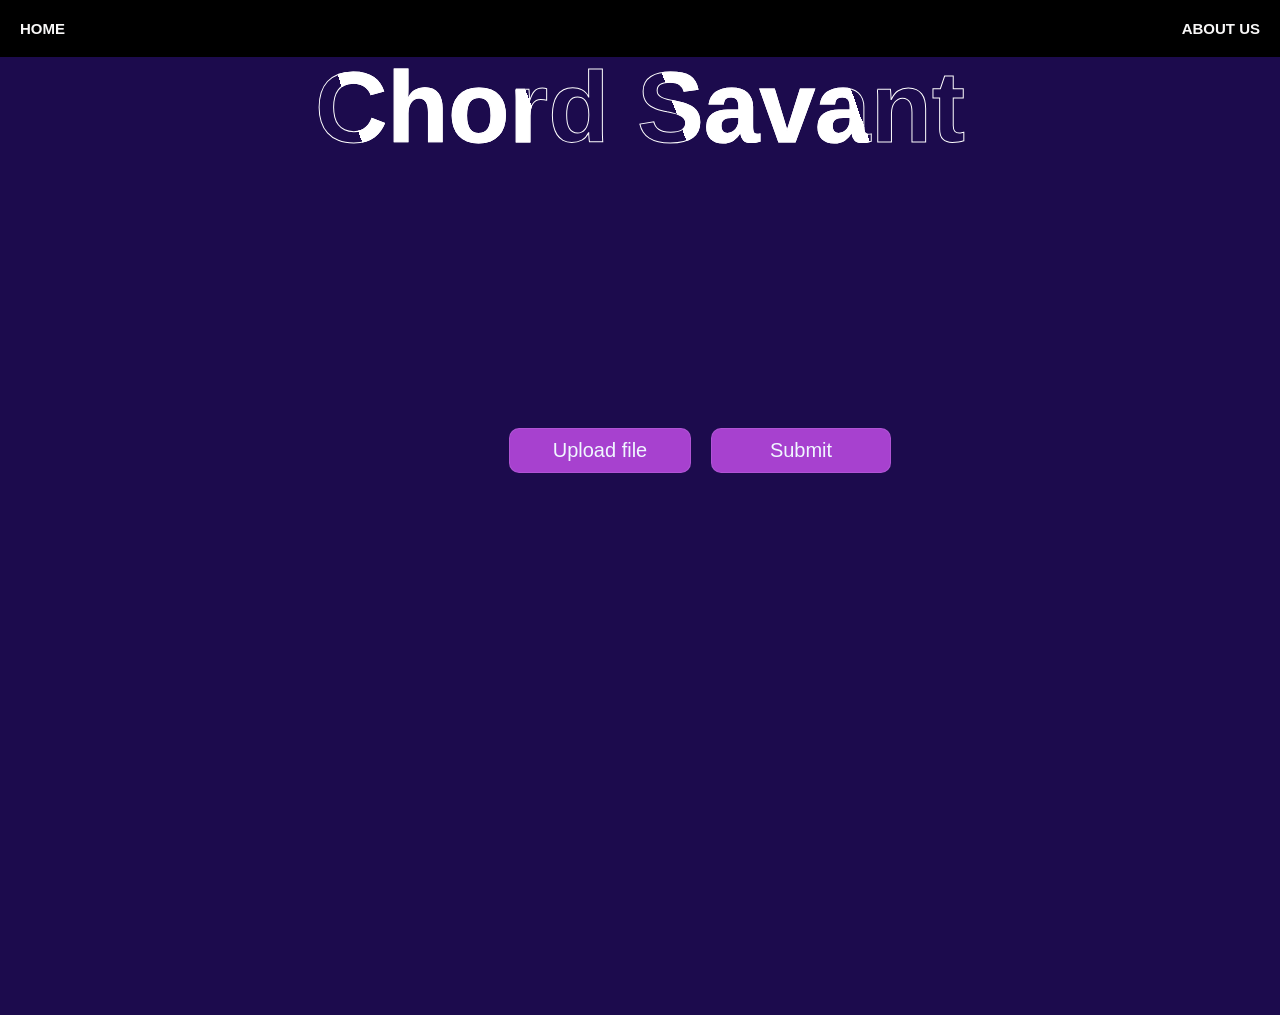
<file: chord_savant_dir/templates/index.html>
<!DOCTYPE html>
<html lang="en">

<head>
    <meta charset="UTF-8">
    <meta http-equiv="X-UA-Compatible" content="IE=edge">
    <meta name="viewport" content="width=device-width, initial-scale=1.0">
    <link rel="stylesheet" href="style.css">
    <script src="script.js"></script>
    <!-- <link rel="preconnect" href="https://fonts.googleapis.com">
    <link rel="preconnect" href="https://fonts.gstatic.com" crossorigin>
    <link href="https://fonts.googleapis.com/css2?family=Bebas+Neue&display=swap" rel="stylesheet"> -->
    <title>Chord Savant</title>
</head>

<body>
    <div class="nav">
        <a href="index.html"> <button class="home">HOME</button></a>
        <a href="aboutus.html"><button class="abt">ABOUT US</button></a>
    </div>
    <div class="main">
        <form action="/upload" method="post" enctype="multipart/form-data">
            <div class="item">
                <input type="file" id="fileip" accept="audio/*" onchange="validateForm() ">
                <label for="fileip" class="upload ">Upload file</label>

                <input type="submit" value="Submit" class=" upload subbtn ">
            </div>
        </form>
        <!-- <div class="link">

            <input type="text" id="yt" accept="link" placeholder="YouTube link" onchange="convertToMp3()">
            <button type="submit" class="sub" onclick="convertToMp3()">Submit</button>

        </div> -->
    </div>

    <headding class="chord">Chord Savant</heading>

    <div id="result"></div>

</body>

</html>
</file>
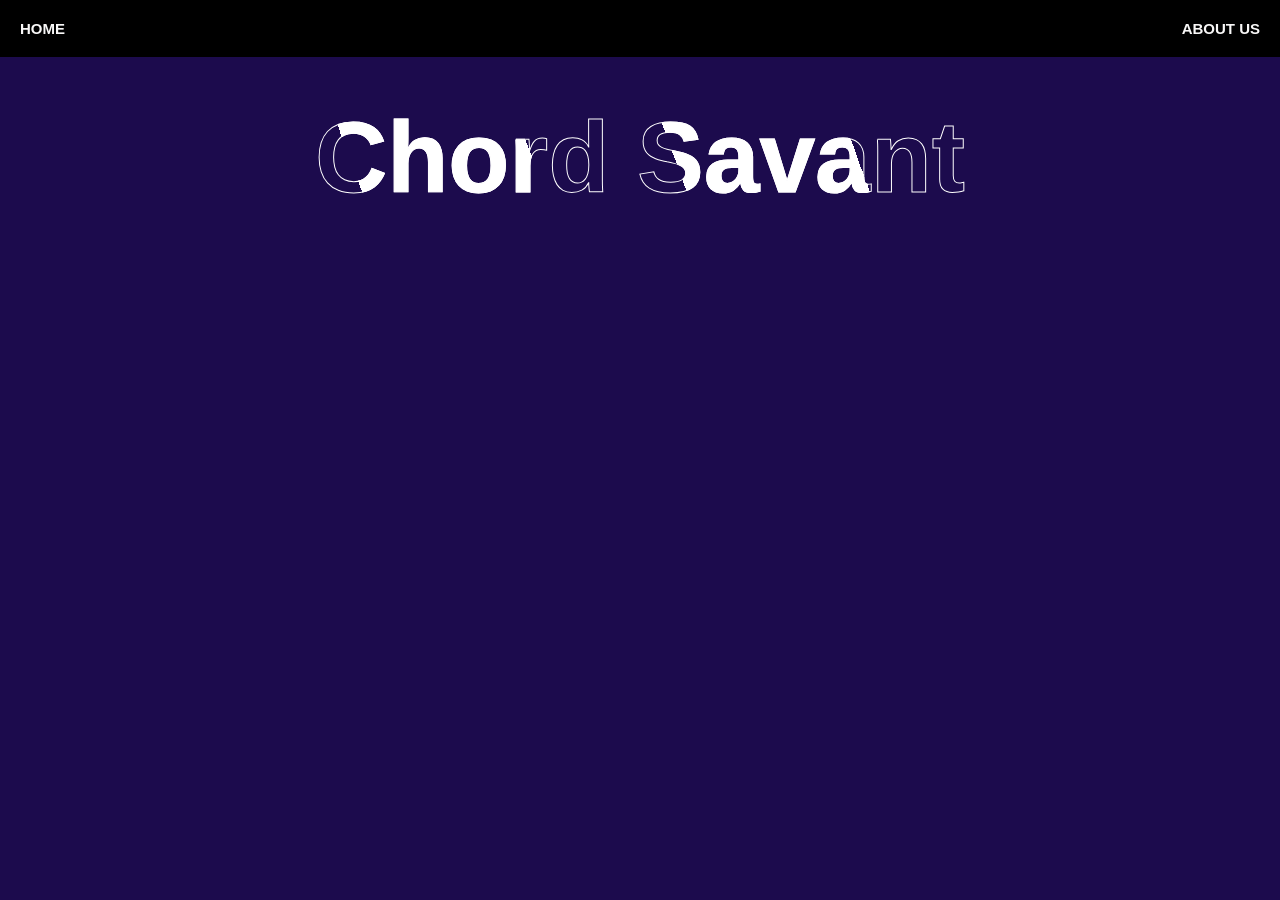
<file: chord_savant_dir/templates/aboutus.html>
<!DOCTYPE html>
<html lang="en">
<head>
    <meta charset="UTF-8">
    <meta http-equiv="X-UA-Compatible" content="IE=edge">
    <meta name="viewport" content="width=device-width, initial-scale=1.0">
    <link rel="stylesheet" href="style.css">
    <script src="script.js"></script>
    <!-- <link rel="preconnect" href="https://fonts.googleapis.com">
    <link rel="preconnect" href="https://fonts.gstatic.com" crossorigin>
    <link href="https://fonts.googleapis.com/css2?family=Bebas+Neue&display=swap" rel="stylesheet"> -->
    <title>About Us</title>
    <div class="nav">
        <button class="home"><a href="index.html">HOME</a> </button>
        <button class="abt"><a href="aboutus.html">ABOUT US</a> </button>
    </div>
    <div style="top: 100px " class="chord">Chord Savant</div>
</head>
<body>
    
</body>
</html>
</file>
<file: chord_savant_dir/templates/style.css>
body{
    overflow-x: hidden;
    
}
.chord{
    position: relative;
    flex-wrap: wrap;
    display: flex;
    justify-content: center;
    color: transparent;
    top: -850px;
    font-weight: 700;
    font-size: 100px;
    font-family: "Roboto",sans-serif;
    /* font-family: 'Bebas Neue', sans-serif; */
   margin: 0;
    -webkit-text-stroke: 1px #fff;
   background: url(back.png);
   -webkit-background-clip: text;
   background-position: 0 0;
   animation: back 7s linear infinite;    
}
@keyframes back{
    100%{
        background-position: 1000px 1000px;
    }
}

.nav {
    display: flex;
    justify-content: space-between;
    background-color: black;
    overflow: hidden;
    margin: 0px;
    padding: 10px;
  position: fixed;
  width: 100%;
  z-index: 1;


   

}
.home{
    
    background-color: rgb(0, 0, 0);
    color:rgb(248, 247, 247) ;
    padding: 10px;
    font-weight: 700;
    font-size: 15px;
    font-family: "Roboto", sans-serif;
    border: none;



}
a{
    color: inherit;
    text-decoration: none;
    
}
button{
    cursor: pointer;
}
.abt{
    
    background-color: rgb(0, 0, 0);
    color:rgb(248, 247, 247) ;
    padding: 10px;
    font-weight: 700;
    font-size: 15px;
    font-family: "Roboto", sans-serif;
    border: none;
    margin-right: 20px;

   
}
.upload{
    position: relative;
    flex-wrap: wrap;
    display: flex;
    justify-content: center;
    border:  1px solid rgba(255, 255, 255,0.1) ;
    font-family: Arial, Helvetica, sans-serif;
    font-size: 20px;
    width: 180px;
    background-color: rgb(167, 65, 207);
    padding: 10px 0px;
    border-radius: 10px;
    color:aliceblue;
/* this is the first comment */


  
}
#fileip{
 visibility: hidden;
 width: 0;
 
}

.item{
    display: flex;
    justify-content: center;
    align-items: center;
    flex-wrap: wrap;
    padding:0px 100px ;


}
.upload:hover{
    cursor: pointer;
    
    background-color: rgb(112, 27, 146);
    text-shadow:6px 0px 5px rgb(33, 192, 144);
}
.link button:hover{
    cursor: pointer;
    background-color: rgb(112, 27, 146);
    
   
}
.sub:hover{ 
    text-shadow:6px 0px 5px rgb(33, 192, 144);
    
}

body{
   
    background-color: rgb(28, 11, 77);
    margin: 0;
    padding: 0;
    width: 100%;
    
}

 
 .main{
    flex-wrap: wrap;
    display: flex;
    background-color: rgb(28, 11, 77);
    margin: 0;
    justify-content: center;
    align-items:center ;
    width: 100%;
    height: 100vh;
    padding: 0px 50px;
    
}
.link{
    padding: 50px 100px;
}
.link button{
    position: relative;
    border:  1px solid rgba(255, 255, 255,0.1) ;
    font-family: Arial, Helvetica, sans-serif;
    font-size: 20px;
    width: 180px;
    background-color: rgb(167, 65, 207);
    padding: 9px 0px;
    border-radius: 10px;
    right: -15px;
    color: aliceblue;
 
}
 .home:hover{
    color:rgb(248, 0, 116);
    
    transition: 0.5s ease;
 }
 .abt:hover{
    color:rgb(248, 0, 116);
    
    transition: 0.5s ease;
 }
 
 #yt{
    margin : 0;
    border: 5px solid rgb(33, 192, 144);
    outline: none;
    padding-right: 50px;
    border-radius: 30px;
    padding:10px 10px;
    width:300px;
 
    
 }
 



     @media only screen and (min-width: 600px) and (max-width: 991px) {
        .nav button {
            position: relative;
            display: block;
          justify-content: center;
          
        }
    
        .link {
            flex-direction: row;
        }
    
        .link input,
        .link button {
            width :100%;

            
        }
    
        .nav{
            display: flex;
            background-color: black;
            overflow: hidden;
            margin: 0px;
            padding: 3px;
          position: fixed;
          width: 100%;
           
        
        }
        .home{
            display: flex;
            background-color: rgb(0, 0, 0);
            color:whitesmoke ;
            border-radius: 20px;
            padding: 10px;
          border: none;
    
        
        }
        .upload{
            position: relative;
            flex-wrap: wrap;
            display: flex;
            right: 30px;
            
            justify-content: center;
            border:  1px solid rgba(255, 255, 255,0.1) ;
            font-family: Arial, Helvetica, sans-serif;
            font-size: 15px;
            width: 80px;
            background-color: rgb(167, 65, 207);
            padding: 10px 0px;
            border-radius: 10px;
            color:aliceblue;
            left: -60px; 
            bottom: -70px;
          
        }
     .main{
        flex-direction: column;
       margin: 0;
       padding: 0px 50px;
     }
    
    
    
   
    @keyframes back{
        100%{
            background-position: 2000px 0px;
        }
    }
    .abt{
        
        background-color: rgb(0, 0, 0);
        color:rgb(248, 247, 247) ;
        padding: 10px;
        font-weight: 700;
        font-size: 15px;
        font-family: "Roboto", sans-serif;
        border: none;
    
       
    }
    .home:hover{
        color:rgb(248, 0, 116);
        
        transition: 0.5s ease;
     }
     .abt:hover{
        color:rgb(248, 0, 116);
        
        transition: 0.5s ease;
     }
     #yt{
        margin : 0;
        border: 5px solid rgb(33, 192, 144);
        outline: none;
        padding-right: 50px;
        border-radius: 30px;
        padding:10px 10px;
        width:200px;
     
     }
     .chord{
        position: relative;
        flex-wrap: wrap;
        display: flex;
        justify-content: star;
        color: transparent;
        top: -830px;
        font-weight: 700;
        font-size: 100px;
        font-family: "Roboto",sans-serif;
       margin: 0;
        -webkit-text-stroke: 1px #fff;
       background: url(back.png);
       -webkit-background-clip: text;
       background-position: 0 0;
       animation: back 20s linear infinite;    
    }
}

 

@media only screen and (max-width: 599px)  {
   
    .nav button {
        position: relative;
        display: fixed;
      justify-content: center;
      
    }

    .link {
        flex-direction: row;
    }

    .link input,
    .link button {
        width: 80px;
        position: relative;
        left: -60px;
        bottom: -50px;
        
    }
    .link button{
     font-size: 20px;
    }

    .nav{
        display: flex;
        background-color: black;
        overflow: hidden;
        margin: 0px;
        padding: 3px;
      position: fixed;
      width: 100%;
       
    
    }
    .home{
        display: flex;
        background-color: rgb(0, 0, 0);
        color:whitesmoke ;
        border-radius: 20px;
        padding: 10px;
      border: none;

    }
    
    .upload{
        position: relative;
        flex-wrap: wrap;
        display: flex;
        justify-content: center;
        border:  1px solid rgba(255, 255, 255,0.1) ;
        font-family: Arial, Helvetica, sans-serif;
        font-size: 15px;
        width: 80px;
        background-color: rgb(167, 65, 207);
        padding: 10px 0px;
        border-radius: 10px;
        color:aliceblue;
        left: -60px; 
        bottom: -70px;
    
    }
 .main{
    flex-direction: column;
   margin: 0;
   padding: 0px 50px;
 }



.chord{
    position: relative;
    flex-wrap: wrap;
    display: flex;
    justify-content: center;
    color: transparent;
    top: -600px;
    font-weight: 700;
    font-size: 36px;
    text-align: center;
    font-family: "Roboto",sans-serif;
   margin: 0;
    -webkit-text-stroke: 1px #fff;
   background: url(back.png);
   -webkit-background-clip: text;
   background-position: 0 0;
   animation: back 20s linear infinite;  
   left: 10px;  
   flex-direction: row;

}
@keyframes back{
    100%{
        background-position: 2000px 0px;
    }
}
.abt{
    
    background-color: rgb(0, 0, 0);
    color:rgb(248, 247, 247) ;
    padding: 10px;
    font-weight: 700;
    font-size: 15px;
    font-family: "Roboto", sans-serif;
    border: none;

   
}
.home:hover{
    color:rgb(248, 0, 116);
    
    transition: 0.5s ease;
 }
 .abt:hover{
    color:rgb(248, 0, 116);
    
    transition: 0.5s ease;
 }
 #yt{
    margin : 0;
    border: 5px solid rgb(33, 192, 144);
    outline: none;
    padding-right: 50px;
    border-radius: 30px;
    padding:10px 10px;
    width:200px;
 }
}

.subbtn{
    left: 20px;
}
</file>
